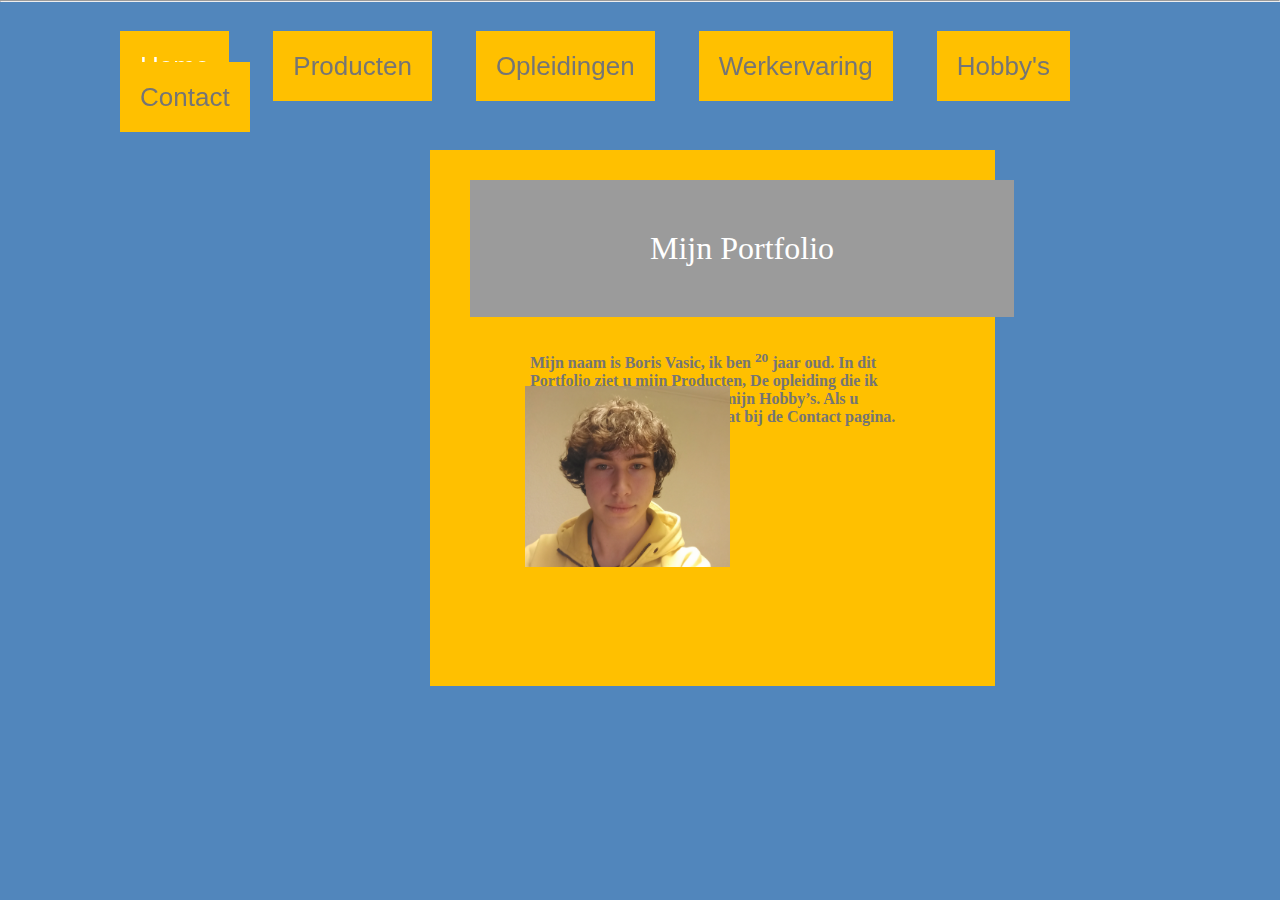
<file: index.html>
<!--
    Opdracht:       Mijn Portfolio Website maken (Taak 5 Realiseren)
    Auteur:         Boris Vasic
    Aanmaakdatum:   17-1-2020 10:55
    Bestandsnaam:   index.html
!-->
<!DOCTYPE html>
<html>
    <head>
        <!-- titel-->
        <title>
            Mijn Portfolio
        </title>
        <!--Zoekwoorden bij google om de website makkelijker te vinden -->
        <meta name="description" content="MijnPortfolio">
        <meta name="keywords" content="Boris Vasic, MijnPortfolio, PortfolioBorisVasic">
        <meta charset="UTF-8">
        <!-- Het voegen van stylesheets en javascript. Deze stylesheet is de hoofdstylesheet voor de belangerijkste
             opmaak, namelijk van de Home pagina en Producten zodat het bedrijf onder de indruk is.-->
            <link rel="stylesheet" href="./StyleSheets/Stylesheet.css">
    </head>

    <!--IndexBody geeft een achtergrond voor de Home pagina-->
    <body id="IndexBody">
        <!--Navigatie naar andere pagina's via een menu-->
        <ul class="MainMenu">
            <li>
                <!--Link naar Homepagina-->
                <a href="index.html"  class="MenuLink" id="Home">Home</a>
            </li>
            <li>  <!--Link naar Producten Pagina-->
                <a href="./Pagina's/Producten.html"  class="MenuLink" >Producten</a>
                <!--Een Submenu waaronder je naar gemaakte producten kunt gaan kijken op een pagina-->
                <ul class="SubMenu"> 
                    <li>
                        <!--Link naar CineCitta Product pagina-->
                        <a href="Pagina's/ProductPagina's/CineCitta.html"  class="SubMenuLink">CineCitta Website</a>
                    </li>
                    <li>
                        <!--Link naar UE4 Project Product pagina-->
                        <a href="Pagina's/ProductPagina's/UE4project.html" class="SubMenuLink">UE4 Project</a>
                    </li>
                    <li>
                        <!--Link naar Enquête Product pagina-->
                        <a href="Pagina's/ProductPagina's/Enqu%C3%AAte.html" class="SubMenuLink">Enquête</a> 
                    </li>
                     <li>
                         <!--Link naar Pixel hoofd Super Mario Product pagina-->
                        <a href="Pagina's/ProductPagina's/SuperMario.html" class="SubMenuLink">De Pixel Hoofd van Super  Mario</a>
                    </li>
                     <li>
                         <!--Link naar Lesrooster Product pagina-->
                        <a href="Pagina's/ProductPagina's/Lesrooster.html" class="SubMenuLink">Les rooster</a> 
                    </li>
                     <li>
                         <!--Link naar Schaakbord Product pagina-->
                        <a href="Pagina's/ProductPagina's/Schaakbord.html" class="SubMenuLink">Schaakbord</a> 
                    </li>
                     <li>
                         <!--Link naar Doolhof Product pagina-->
                        <a href="Pagina's/ProductPagina's/Doolhof.html" class="SubMenuLink">Doolhof</a> 
                    </li>
                     <li>
                         <!--Link naar Spooktocht uitnodiging Product pagina-->
                        <a href="Pagina's/ProductPagina's/Spooktocht.html" class="SubMenuLink">Spooktocht uitnodiging</a>
                    </li>
                </ul>
            </li>
            <li>
                <!--Link naar Opleidingen pagina-->
                <a href="./Pagina's/Opleidingen.html"  class="MenuLink">Opleidingen</a>
            </li>
            <li>
                <!--Link naar Werkervaring pagina-->
                <a href="./Pagina's/Werkervaring.html"  class="MenuLink">Werkervaring</a>
            </li>
            <li>
                <!--Link Hobby's pagina-->
                <a href="./Pagina's/Hobby's.html"  class="MenuLink">Hobby's</a>
            </li>
            <li>
                <!--Link naar Contact pagina-->
                <a href="./Pagina's/Contact.html"  class="MenuLink">Contact</a>
            </li>
        </ul>
        <!--creëert een lijn op de bovenste gedeelte van de webpagina-->
        <hr>
        <!--Beschrijving Home Pagina, wat het inhoudt, naam van ID is passend omdat het een oranje padding geeft in een extern CSS bestand (Stylesheet.css)
            <sup> laat de leeftijd uitstralen-->
        <p id="OranjeAchtergrond">
            Mijn naam is Boris Vasic, ik ben <sup>20</sup> jaar oud. In dit <br> Portfolio ziet u mijn Producten, De opleiding die ik <br> volg, mijn Werkervaring en mijn Hobby’s. Als u <br> Contact  op wilt nemen kan dat bij de Contact pagina.
        </p>
        <!--Titel van Home pagina, zo kunnen de mensen zien waar dit over gaat-->
        <h1 id="MijnPortfolio">
            Mijn Portfolio
        </h1>
        <!--Een foto van de eigenaar van het website gecentreerd via Stylesheet.css-->
        <img src="Foto's/FotoVanMezelfTwee.jpg" id="FotoVanMezelf">    
    </body>
</html>
</file>
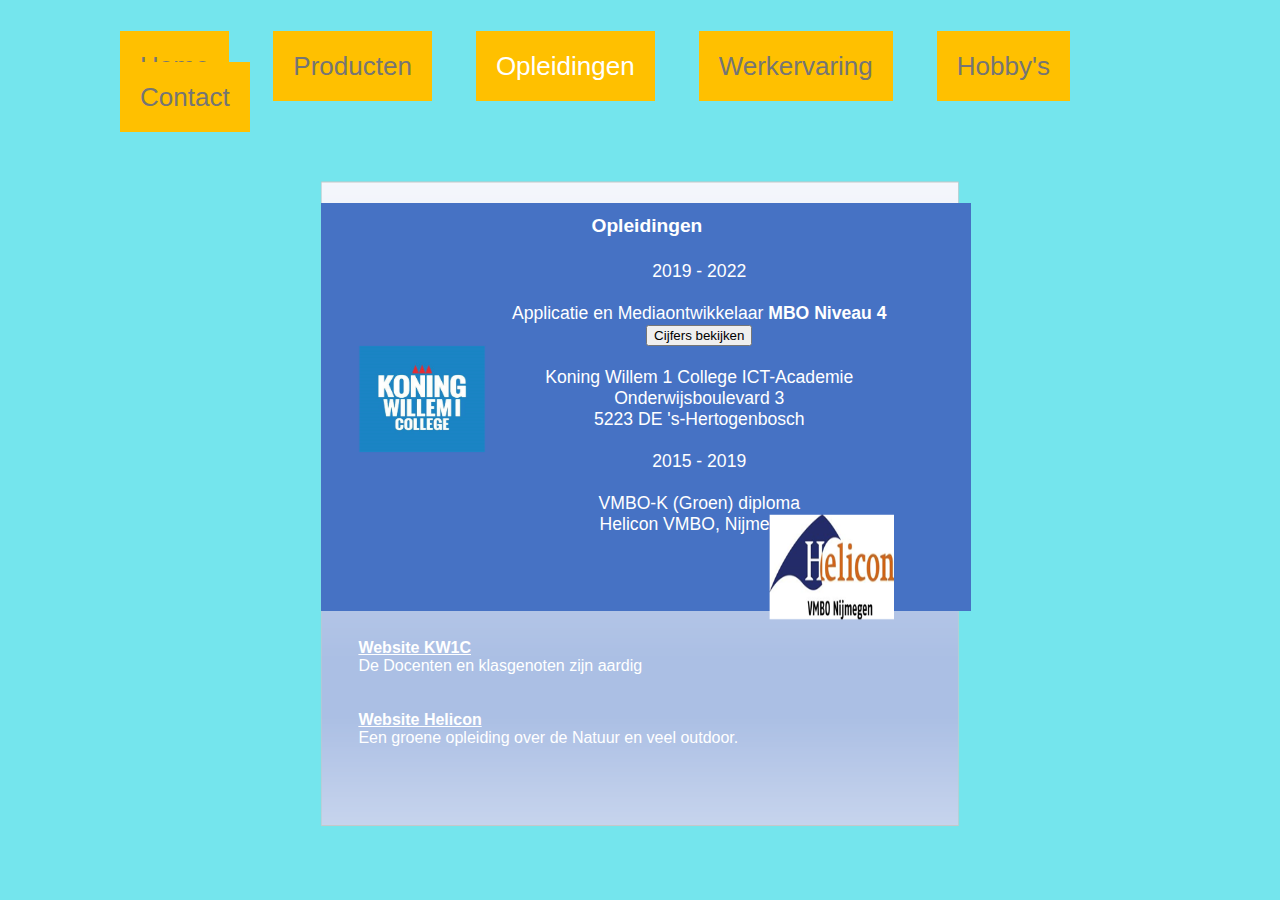
<file: Pagina's/Opleidingen.html>
<!--
    Opdracht:       Mijn Portfolio Website maken (Taak 5 Realiseren)
    Auteur:         Boris Vasic
    Aanmaakdatum:   17-1-2020 10:55
    Bestandsnaam:   index.html
!-->
<!DOCTYPE html>
<html>
    <head>
       <!--titel-->
        <title>
            Opleidingen
        </title>
        <!--Zoekwoorden bij google om de website makkelijker te vinden -->
        <meta name="description" content="MijnPortfolio">
        <meta name="keywords" content="Boris Vasic, MijnPortfolio, PortfolioBorisVasic">
        <meta charset="UTF-8">
        <!-- Het voegen van stylesheets en javascript. Deze stylesheet is de hoofdstylesheet voor de belangerijkste
             opmaak, namelijk van de Home pagina en Producten zodat het bedrijf onder de indruk is.-->
        <link rel="stylesheet" href="../StyleSheets/Stylesheet.css">
        <!--Secundaire Stylesheet dat de opmaak maakt voor de overige pagina's zoals Contact, Werkervaring, Hobby's en Opleidingen-->
        <link rel="stylesheet" href="../StyleSheets/SecundaireStyleSheet.css">
        <!--script toont de eigenaar van de website zijn cijfers van KW1C's vakken wanneer je klikt op de button-->
        <script src="../functions.js" defer></script>
    </head>
    <!--LichtKleurBody geeft een licht blauwe achtergrond kleur aan de pagina-->
    <body class="LichtKleurBody">
        <ul class="MainMenu">
            <li>
                <a href="../index.html"  class="MenuLink">Home</a>
            </li>
            <li>
                <a href="Producten.html"  class="MenuLink">Producten</a>
                <ul class="SubMenu"> 
                    <li> 
                        <a href="ProductPagina's/CineCitta.html"  class="SubMenuLink">CineCitta Website</a>
                    </li>
                    <li>
                        <a href="ProductPagina's/UE4project.html" class="SubMenuLink">UE4 Project</a>
                    </li>
                    <li>
                        <a href="ProductPagina's/Enqu%C3%AAte.html" class="SubMenuLink">Enquête</a> 
                    </li>
                     <li>
                        <a href="ProductPagina's/SuperMario.html" class="SubMenuLink">De Pixel Hoofd van Super  Mario</a>
                    </li>
                     <li>
                        <a href="ProductPagina's/Lesrooster.html" class="SubMenuLink">Les rooster</a> 
                    </li>
                     <li>
                        <a href="ProductPagina's/Schaakbord.html" class="SubMenuLink">Schaakbord</a> 
                    </li>
                     <li>
                        <a href="ProductPagina's/Doolhof.html" class="SubMenuLink">Doolhof</a> 
                    </li>
                     <li>
                        <a href="ProductPagina's/Spooktocht.html" class="SubMenuLink">Spooktocht uitnodiging</a>
                    </li>
                </ul>
            </li>
            <li>  
                <!--OpleidingenLink (en de rest die een id heeft in de submenu) die een witte kleur geeft aan de tekst van de menu-->
                <a href="Opleidingen.html"  class="MenuLink" id="OpleidingenLink">Opleidingen</a>
            </li>
            <li>
                <a href="Werkervaring.html"  class="MenuLink">Werkervaring</a>
            </li>
            <li>
                <a href="Hobby's.html"  class="MenuLink">Hobby's</a>
            </li>
            <li>
                <a href="Contact.html"  class="MenuLink">Contact</a>
            </li>
        </ul>
        <!--Een achtergrond foto die een schaduw heeft die de Cijfers en Vakken zal laten zien-->
        <img src="../Foto's/Achtergrond.png" class="AchtergrondFoto">
        <!--OpleidingTitel die met taktiek van padding de achtergrond blauw maakt-->
        <p id="OpleidingTitel">
            Opleidingen
        </p>
        <!--Foto van KW1C-->
        <img src="../Foto's/kw1c.png" id="KW1C">
        <!--Foto van Helicon-->
        <img src="../Foto's/helicon.png" id="Helicon">
        <!--OmschrijvingOpleidingen die met een button de functie  de onderstaande h1 elementen genereert met tekst van de vakken en cijfers-->
        <p id="OmschrijvingOpleidingen">
            2019 - 2022 <br> <br> Applicatie en Mediaontwikkelaar <strong>MBO Niveau 4</strong><br> <button onclick="mijnGemiddelde()">Cijfers bekijken</button>  <br> <br> Koning Willem 1 College ICT-Academie <br> Onderwijsboulevard 3 <br> 5223 DE 's-Hertogenbosch <br> <br> 2015 - 2019 <br> <br> VMBO-K (Groen) diploma <br> Helicon VMBO, Nijmegen
        </p>
        <!--ErvaringKW1C heeft een link die in een nieuw venster de pagina van KW1C opent-->
        <p id="ErvaringKW1C">
            <a href="https://www.kw1c.nl/" target="_blank" class="LinkWebsites">Website KW1C</a> <br>
            De Docenten en klasgenoten zijn aardig
            
        </p>
        <!--ErvaringHelicon heeft een link die in een nieuw venster de pagina van Helicon opent-->
        <p id="ErvaringHelicon">
            <a href="https://www.helicon.nl/vmbo/helicon-vmbo-nijmegen/" target="_blank" class="LinkWebsites">Website Helicon</a> <br>
            Een groene opleiding over de Natuur en veel outdoor. 
        </p>
        <!--Via javascript worden de Vakken en Cijfers gegenereert door op de button te klikken bij #OmschrijvingOpleidingen-->
        <h1 id="vak0"></h1>
        <h1 id="vak1"></h1>
        <h1 id="vak2"></h1>
        <h1 id="vak3"></h1>
        <h1 id="vak4"></h1>
        <h1 id="vak5"></h1>
        <h1 id="vak6"></h1>
        <h1 id="vak7"></h1>
        <h1 id="vak8"></h1>
        <h1 id="vak9"></h1>
        <h1 id="vak10"></h1>
        <h1 id="cijfer0"></h1>
        <h1 id="cijfer1"></h1>
        <h1 id="cijfer2"></h1>
        <h1 id="cijfer3"></h1>
        <h1 id="cijfer4"></h1>
        <h1 id="cijfer5"></h1>
        <h1 id="cijfer6"></h1>
        <h1 id="cijfer7"></h1>
        <h1 id="cijfer8"></h1>
        <h1 id="cijfer9"></h1>
        <h1 id="cijfer10"></h1>
        <!--Link die je weer terugstuurt naar de informatie Opleidingen en dat de cijfer en vakken gezien kan worden ongedaan maakt.-->
        <a href="Opleidingen.html" id="TerugNaarOpleidingInformatieLink">Terug naar Opleidingen Informatie</a>
    </body>
</html>
</file>
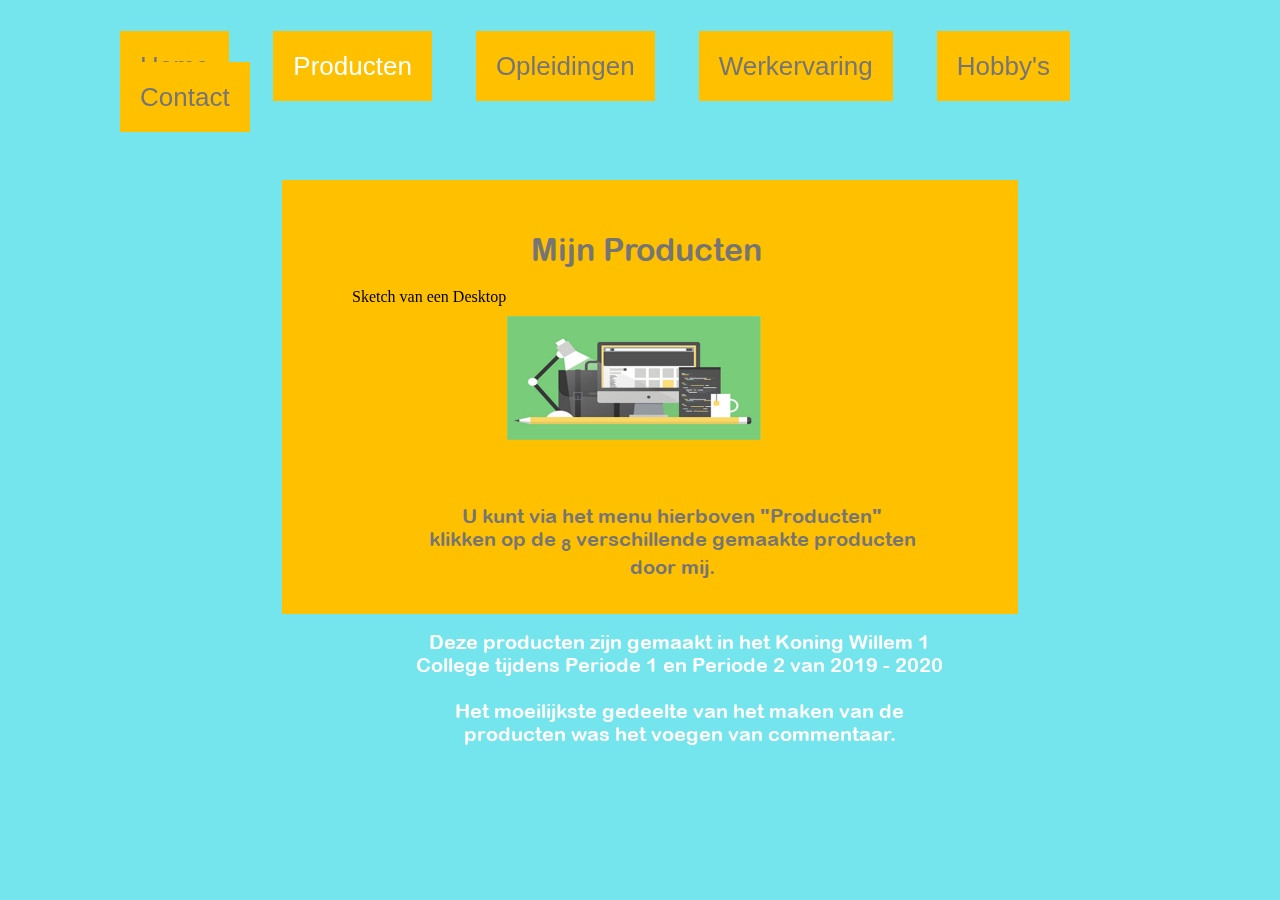
<file: Pagina's/Producten.html>
<!--
    Opdracht:       Mijn Portfolio Website maken (Taak 5 Realiseren)
    Auteur:         Boris Vasic
    Aanmaakdatum:   17-1-2020 10:55
    Bestandsnaam:   index.html
!-->
<!DOCTYPE html>
<html>
    <head>
        <!--Titel-->
        <title>
            Producten
        </title>
        <!--Zoekwoorden bij google om de website makkelijker te vinden -->
        <meta name="description" content="MijnPortfolio">
        <meta name="keywords" content="Boris Vasic, MijnPortfolio, PortfolioBorisVasic">
        <meta charset="UTF-8">
        <!-- Het voegen van stylesheets en javascript. Deze stylesheet is de hoofdstylesheet voor de belangerijkste
             opmaak, namelijk van de Home pagina en Producten zodat het bedrijf onder de indruk is.-->
        <link rel="stylesheet" href="../StyleSheets/Stylesheet.css">
    </head>
    <!--LichtKleurBody geeft een licht blauwe achtergrond kleur aan de pagina-->
    <body class="LichtKleurBody">
        <ul class="MainMenu">
            <li>
                <a href="../index.html"  class="MenuLink">Home</a>
            </li>
            <li>
                <a href="Producten.html"  class="MenuLink" id="ProductLink">Producten</a>
                <ul class="SubMenu"> 
                    <li> 
                        <a href="ProductPagina's/CineCitta.html"  class="SubMenuLink">CineCitta Website</a>
                    </li>
                    <li>
                        <a href="ProductPagina's/UE4project.html" class="SubMenuLink">UE4 Project</a>
                    </li>
                    <li>
                        <a href="ProductPagina's/Enqu%C3%AAte.html" class="SubMenuLink">Enquête</a> 
                    </li>
                     <li>
                        <a href="ProductPagina's/SuperMario.html" class="SubMenuLink">De Pixel Hoofd van Super  Mario</a>
                    </li>
                     <li>
                        <a href="ProductPagina's/Lesrooster.html" class="SubMenuLink">Les rooster</a> 
                    </li>
                     <li>
                        <a href="ProductPagina's/Schaakbord.html" class="SubMenuLink">Schaakbord</a> 
                    </li>
                     <li>
                        <a href="ProductPagina's/Doolhof.html" class="SubMenuLink">Doolhof</a> 
                    </li>
                     <li>
                        <a href="ProductPagina's/Spooktocht.html" class="SubMenuLink">Spooktocht uitnodiging</a>
                    </li>
                </ul>
            </li>
            <li>
                <a href="Opleidingen.html"  class="MenuLink">Opleidingen</a>
            </li>
            <li>
                <a href="Werkervaring.html"  class="MenuLink">Werkervaring</a>
            </li>
            <li>
                <a href="Hobby's.html"  class="MenuLink">Hobby's</a>
            </li>
            <li>
                <a href="Contact.html"  class="MenuLink">Contact</a>
            </li>
        </ul>
        <!--MijnProducten heeft een techniek om de achtergrond oranje te maken met padding-->
        <h1 id="MijnProducten">
            Mijn Producten
        </h1>
        <figure>
            <img src="../Foto's/FotoProductenVoorbeeld.png" id="FotoProductenVoorbeeld">
            <!--Geeft een beschrijving over de image, de @nbsp; en de <br> heb ik zo ingevoegd omdat ik via de stylesheet niks kon doen om de figcaption een andere positie te geven, dit is mijn alternatief-->
            <figcaption> <br> <br> <br> <br> <br> <br> <br> <br> <br> <br> <br> <br> <br> <br> <br> <br> &nbsp; &nbsp; &nbsp; &nbsp; &nbsp; &nbsp; &nbsp; &nbsp; &nbsp; &nbsp; &nbsp; &nbsp; &nbsp; &nbsp; &nbsp; &nbsp; &nbsp; &nbsp; &nbsp; &nbsp; &nbsp; &nbsp; &nbsp; &nbsp; &nbsp; &nbsp; &nbsp; &nbsp; &nbsp; &nbsp; &nbsp; &nbsp; &nbsp; &nbsp; &nbsp; &nbsp; &nbsp; &nbsp; &nbsp; &nbsp; &nbsp; &nbsp; &nbsp; &nbsp; Sketch van een Desktop</figcaption>
        </figure>
        <!--<sub> laat de text een beetje naar onder zetten als speciale opmaak.--> 
        <p id="uKuntViaHetMenu">
            U kunt via het menu hierboven "Producten" <br> klikken op de <sub>8</sub> verschillende gemaakte producten <br> door mij.
        </p>
        <p id="ProductGemaaktInJaartal">
            Deze producten zijn gemaakt in het Koning Willem 1 <br> College tijdens Periode 1 en Periode 2 van 2019 - 2020 <br> <br> Het moeilijkste gedeelte van het maken van de <br> producten was het voegen van commentaar.
        </p>
    </body>
</html>
</file>
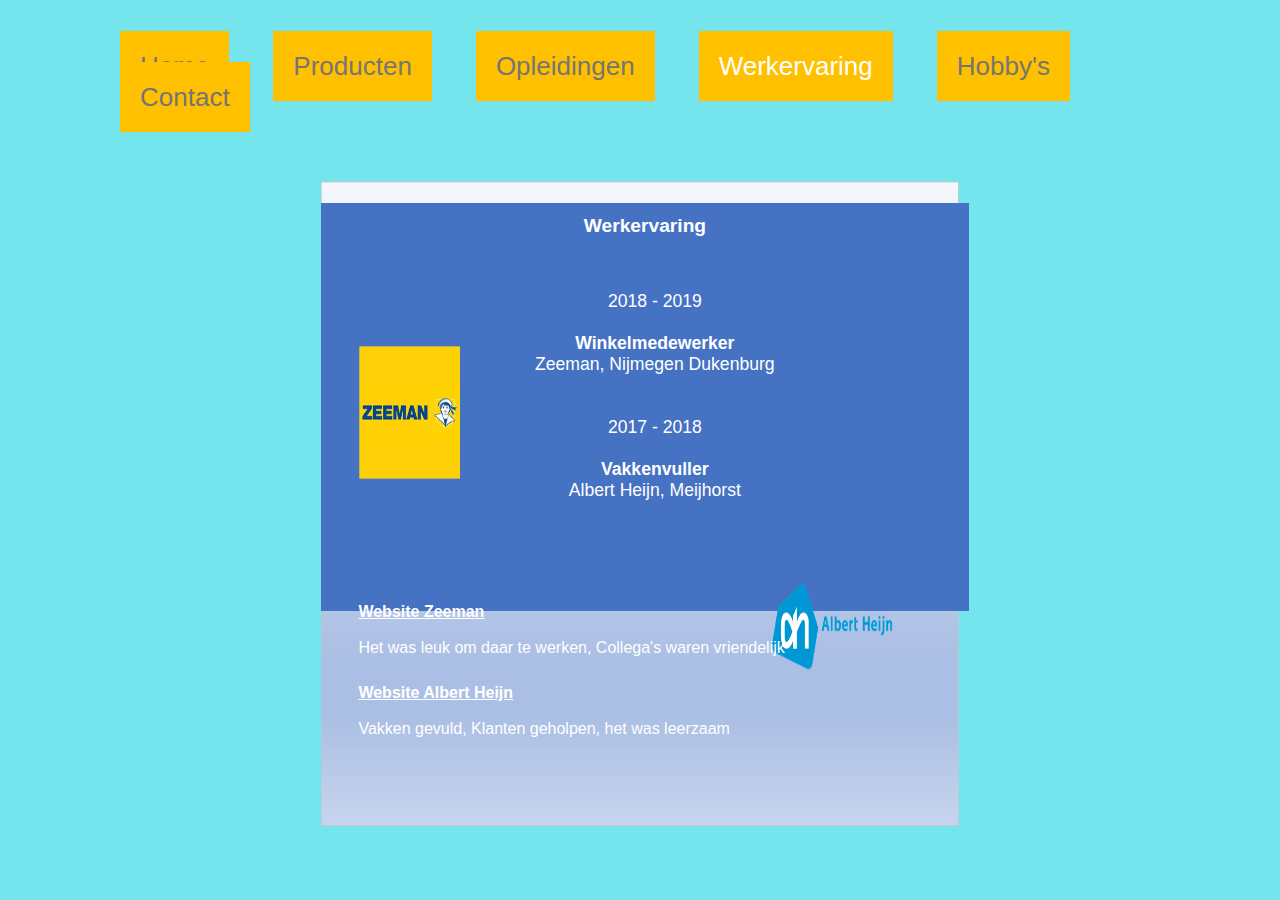
<file: Pagina's/Werkervaring.html>
<!--
    Opdracht:       Mijn Portfolio Website maken (Taak 5 Realiseren)
    Auteur:         Boris Vasic
    Aanmaakdatum:   17-1-2020 10:55
    Bestandsnaam:   index.html
!-->
<!DOCTYPE html>
<html>
    <head>
        <!--Titel-->
        <title>
            Werkervaring
        </title>
        <!--Zoekwoorden bij google om de website makkelijker te vinden -->
        <meta name="description" content="MijnPortfolio">
        <meta name="keywords" content="Boris Vasic, MijnPortfolio, PortfolioBorisVasic">
        <meta charset="UTF-8">
        <!-- Het voegen van stylesheets en javascript. Deze stylesheet is de hoofdstylesheet voor de belangerijkste
             opmaak, namelijk van de Home pagina en Producten zodat het bedrijf onder de indruk is.-->
        <link rel="stylesheet" href="../StyleSheets/Stylesheet.css">
        <!--Secundaire Stylesheet dat de opmaak maakt voor de overige pagina's zoals Contact, Werkervaring, Hobby's en Opleidingen-->
        <link rel="stylesheet" href="../StyleSheets/SecundaireStyleSheet.css">
    </head>
    <!--LichtKleurBody geeft een licht blauwe achtergrond kleur aan de pagina-->
    <body class="LichtKleurBody">
        <ul class="MainMenu">
            <li>
                <a href="../index.html"  class="MenuLink">Home</a>
            </li>
            <li>
                <a href="Producten.html"  class="MenuLink">Producten</a>
                <ul class="SubMenu"> 
                    <li> 
                        <a href="ProductPagina's/CineCitta.html"  class="SubMenuLink">CineCitta Website</a>
                    </li>
                    <li>
                        <a href="ProductPagina's/UE4project.html" class="SubMenuLink">UE4 Project</a>
                    </li>
                    <li>
                        <a href="ProductPagina's/Enqu%C3%AAte.html" class="SubMenuLink">Enquête</a> 
                    </li>
                     <li>
                        <a href="ProductPagina's/SuperMario.html" class="SubMenuLink">De Pixel Hoofd van Super  Mario</a>
                    </li>
                     <li>
                        <a href="ProductPagina's/Lesrooster.html" class="SubMenuLink">Les rooster</a> 
                    </li>
                     <li>
                        <a href="ProductPagina's/Schaakbord.html" class="SubMenuLink">Schaakbord</a> 
                    </li>
                     <li>
                        <a href="ProductPagina's/Doolhof.html" class="SubMenuLink">Doolhof</a> 
                    </li>
                     <li>
                        <a href="ProductPagina's/Spooktocht.html" class="SubMenuLink">Spooktocht uitnodiging</a>
                    </li>
                </ul>
            </li>
            <li>
                <a href="Opleidingen.html"  class="MenuLink">Opleidingen</a>
            </li>
            <li>
                <a href="Werkervaring.html"  class="MenuLink" id="WerkervaringLink">Werkervaring</a>
            </li>
            <li>
                <a href="Hobby's.html"  class="MenuLink">Hobby's</a>
            </li>
            <li>
                <a href="Contact.html"  class="MenuLink">Contact</a>
            </li>
        </ul>
        <!--Een achtergrond foto die een schaduw heeft die de Cijfers en Vakken zal laten zien-->
        <img src="../Foto's/Achtergrond.png" class="AchtergrondFoto">
        <p id="WerkervaringTitel">
            Werkervaring
        </p>
        <!--Foto van Zeeman-->
        <img src="../Foto's/Zeeman.png" id="ZeemanFoto">
        <!--Foto van Albert Heijn-->
        <img src="../Foto's/AlbertHeijn.png" id="AHfoto">
        <!--OmschrijvingOpleidingen die met een span via css de tekst dikgedrukt maakt-->
        <p id="OmschrijvingWerkervaring">
            <br> 2018 - 2019 <br> <br> <span>Winkelmedewerker</span> <br> Zeeman, Nijmegen Dukenburg <br> <br> <br> 2017 - 2018 <br> <br> <span>Vakkenvuller</span> <br> Albert Heijn, Meijhorst
        </p>
        <p id="ErvaringZeeman">
            <!--ErvaringZeeman heeft een link die in een nieuw venster de pagina van Zeeman opent-->
            <a href="https://www.zeeman.com/nl/store/nijmegen-dukenb--zwanenveld/" target="_blank" class="LinkWebsites">Website Zeeman</a> <br> <br>
            Het was leuk om daar te werken, Collega's waren vriendelijk
            
        </p>
        <p id="ErvaringAlbertHeijn">
           <!--ErvaringAlbertHeijn heeft een link die in een nieuw venster de pagina van Albert Hijn opent-->
            <a href="https://www.ah.nl/winkel/albert-heijn/nijmegen/meijhorst/1849" target="_blank" class="LinkWebsites">Website Albert Heijn</a> <br> <br>
            Vakken gevuld, Klanten geholpen, het was leerzaam 
        </p>
    </body>
</html>
</file>
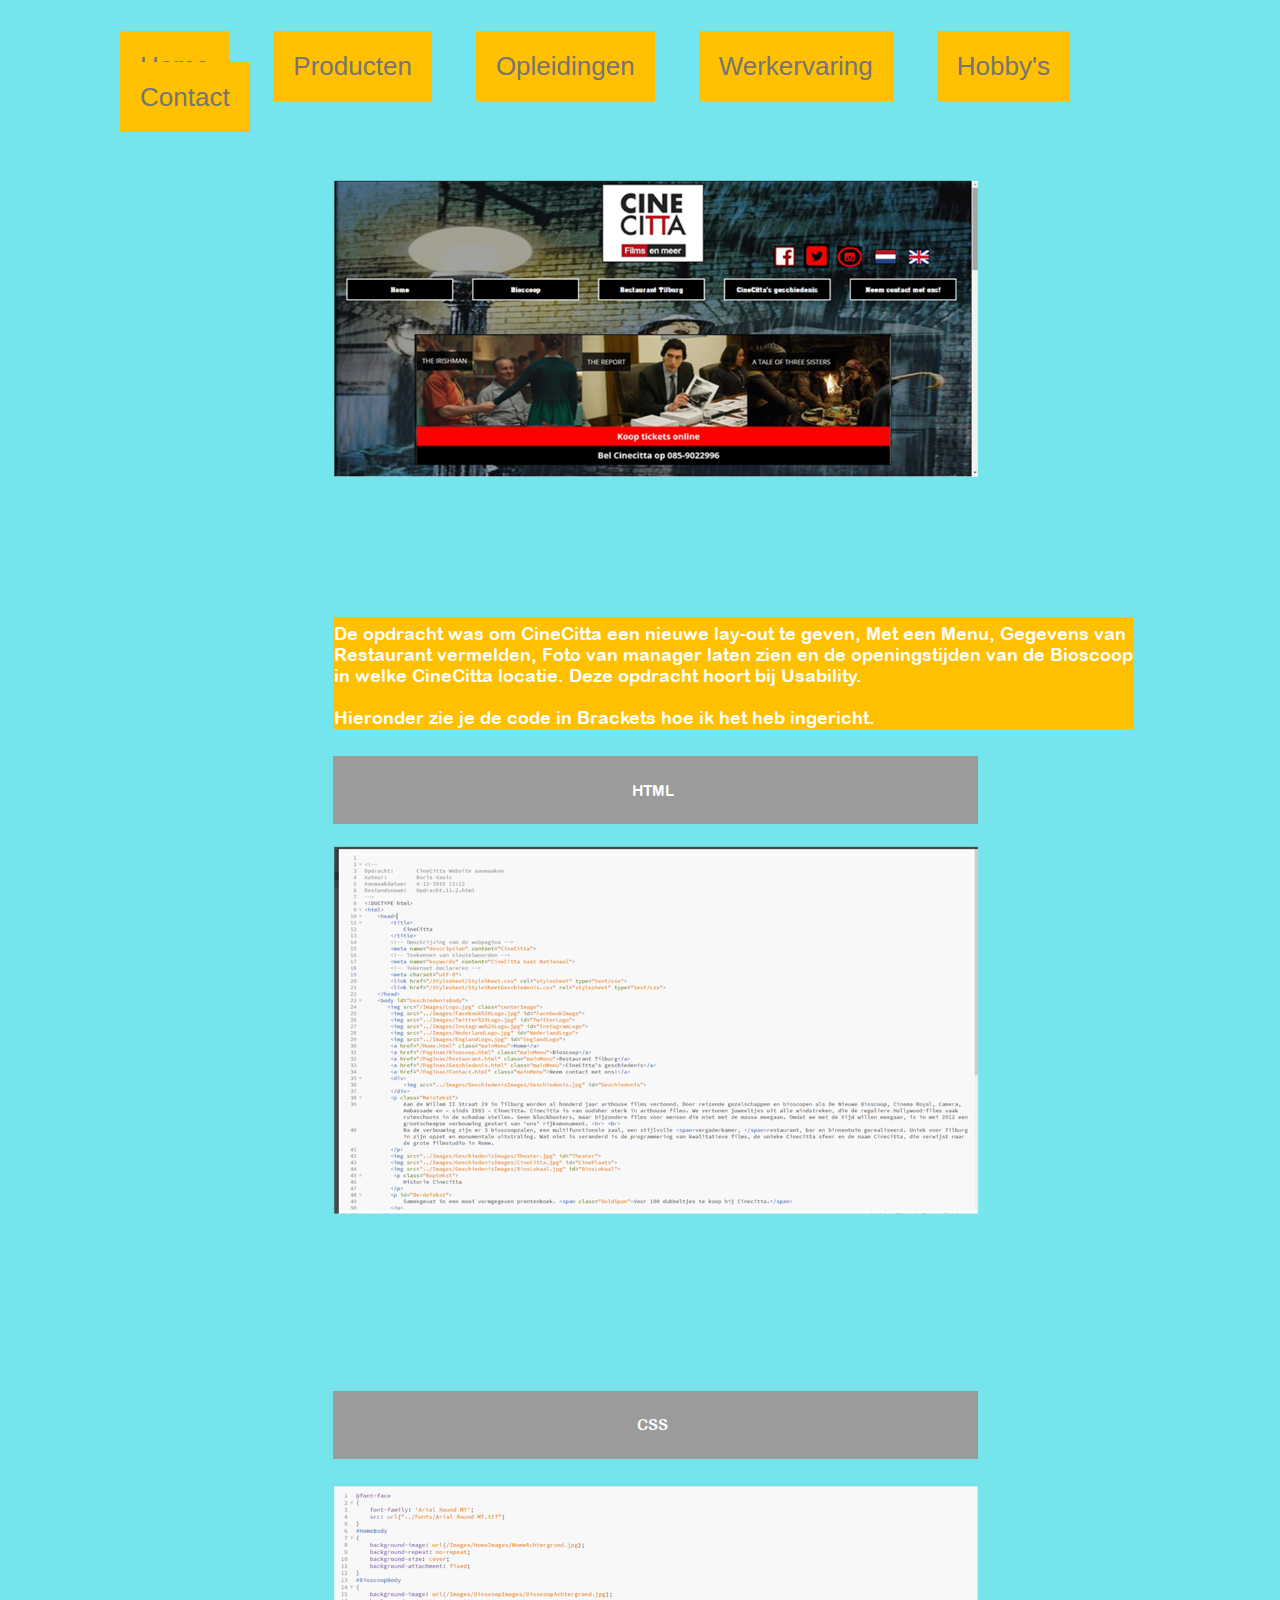
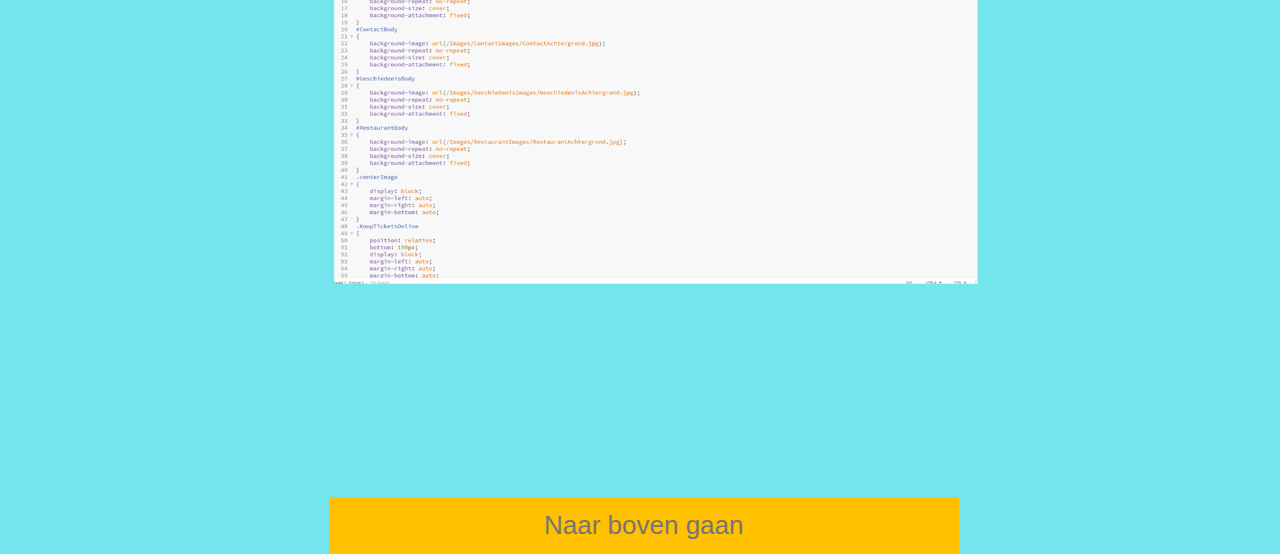
<file: Pagina's/ProductPagina's/CineCitta.html>
<!--
    Opdracht:       Mijn Portfolio Website maken (Taak 5 Realiseren)
    Auteur:         Boris Vasic
    Aanmaakdatum:   17-1-2020 10:55
    Bestandsnaam:   index.html
!-->
<!DOCTYPE html>
<html>
    <head>
        <!--Titel-->
        <title>
            CineCitta Website
        </title>
        <!--Zoekwoorden bij google om de website makkelijker te vinden -->
        <meta name="description" content="MijnPortfolio">
        <meta name="keywords" content="Boris Vasic, MijnPortfolio, PortfolioBorisVasic">
        <meta charset="UTF-8">
         <!-- Het voegen van stylesheets en javascript. Deze stylesheet is de hoofdstylesheet voor de belangerijkste
             opmaak, namelijk van de Home pagina en Producten zodat het bedrijf onder de indruk is.-->
        <link rel="stylesheet" href="../../StyleSheets/Stylesheet.css">
    </head>
    <!--CineCittaKop id is voor de #NaarBovenLink (die hier onderin staat) zodat de bezoeker niet weer hoeft te scrollen naar boven-->
    <body class="LichtKleurBody" id="CineCittaKop">
        <ul class="MainMenu">
            <li>
                <a href="../../index.html"  class="MenuLink">Home</a>
            </li>
            <li>
                <a href="../Producten.html"  class="MenuLink">Producten</a>
                <ul class="SubMenu"> 
                    <li> 
                        <a href="CineCitta.html"  class="SubMenuLink" id="CineCittaLink">CineCitta Website</a>
                    </li>
                    <li>
                        <a href="UE4project.html" class="SubMenuLink">UE4 Project</a>
                    </li>
                    <li>
                        <a href="Enqu%C3%AAte.html" class="SubMenuLink">Enquête</a> 
                    </li>
                     <li>
                        <a href="SuperMario.html" class="SubMenuLink">De Pixel Hoofd van Super  Mario</a>
                    </li>
                     <li>
                        <a href="Lesrooster.html" class="SubMenuLink">Les rooster</a> 
                    </li>
                     <li>
                        <a href="Schaakbord.html" class="SubMenuLink">Schaakbord</a> 
                    </li>
                     <li>
                        <a href="Doolhof.html" class="SubMenuLink">Doolhof</a> 
                    </li>
                     <li>
                        <a href="Spooktocht.html" class="SubMenuLink">Spooktocht uitnodiging</a>
                    </li>
                </ul>
            </li>
            <li>
                <a href="../Opleidingen.html"  class="MenuLink">Opleidingen</a>
            </li>
            <li>
                <a href="../Werkervaring.html"  class="MenuLink">Werkervaring</a>
            </li>
            <li>
                <a href="../Hobby's.html"  class="MenuLink">Hobby's</a>
            </li>
            <li>
                <a href="../Contact.html"  class="MenuLink">Contact</a>
            </li>
        </ul>
        <!--Foto van CineCitta Product-->
        <img src="../../Foto's/CineCittaHome.png" id="CineCittaHome">
        <!--CineCittaOpdrachtOmschrijving heeft een techniek om de achtergrond oranje te maken met padding zoals de rest van de Opdracht Omschrijvingen-->
        <p id="CineCittaOpdrachtOmschrijving">
            De opdracht was om CineCitta een nieuwe lay-out te geven, Met een Menu, Gegevens van <br> Restaurant vermelden, Foto van manager laten zien en de openingstijden van de Bioscoop <br> in welke CineCitta locatie. Deze opdracht hoort bij Usability. <br> <br> Hieronder zie je de code in Brackets hoe ik het heb ingericht.
        </p>
        <!--Tekst dat laat zien welk stuk code het is bij de foto's-->
        <h1 id="html">
            HTML
        </h1>
        <!--Foto van de HTML Code-->
        <img src="../../Foto's/htmlCode.png" id="htmlFoto">
        <!--Tekst dat laat zien welk stuk code het is bij de foto's-->
        <h1 id="css">
            CSS
        </h1>
        <!--Foto van de CSS Code-->
        <img src="../../Foto's/cssCode.png" id="cssFoto">
        <!--Link die je weer naar boven brengt als je erop klikt-->
        <a href="#CineCittaKop" id="NaarBovenLink">Naar boven gaan</a>
    </body>
</html>
</file>
<file: StyleSheets/Stylesheet.css>
*
{
    margin: 0px;
}
#IndexBody
{
    background-color: rgb(81,134,188);
}
@font-face
{
    font-family: ArialRoundedMTBold;
    src: url(/Fonts/ArialRoundedMTBold.ttf);
}
.MainMenu,.SubMenu
{
    margin: 0px;
    padding: 0px;
    position: absolute;
    list-style: none;
}
.MainMenu>li
{
    display: inline;
}
.MainMenu
{
    top: 4vw;
    left: 120px;
}
.SubMenu
{
    left: 12.75%;
    top: 170%;
    width: 189px;
}
.MenuLink
{
    font-family: "Splash", "Arial";
    text-decoration: none;
    color: rgb(117,117,117);
    background-color: rgb(255,192,0);
    padding: 20px;
    margin-right: 40px;
    font-size: 26px;
}
.SubMenuLink
{
    display: block;
    font-family: "Splash", "Arial";
    text-decoration: none;
    color: rgb(117,117,117);
    background-color: rgb(255,192,0);
    padding: 10;
    font-size: 26px;
    opacity: 85%;
    text-align: center;
}
.SubMenuLink:hover
{
    background-color: rgb(255,192,0);
    opacity: 1;
}
.SubMenu
{
    display: none;
}
li:hover .SubMenu
{
    display: block;
    z-index: 1;
}
#MijnPortfolio
{
    font-family: "Tahoma";
    color: rgb(255,255,255);
    position: fixed;
    font-size: 32px;
    font-weight: 100;
    top: 180px;
    left: 470px;
    text-align: center;
    padding-left: 180px;
    padding-top: 50px;
    padding-right: 180px;
    padding-bottom: 50px;
    background-color: rgb(155,155,155);
}
#OranjeAchtergrond
{
    font-family: "Tahoma";
    position: fixed;
    z-index: -1;
    top: 150px;
    left: 430px;
    font-weight: bold;
    padding-top: 200px;
    padding-left: 100px;
    padding-right: 100px;
    padding-bottom: 260px;
    background-color: rgb(255,192,0);
    color: rgb(117,117,117);
}
#FotoVanMezelf
{
    position: relative;
    width: 16%;
    margin-top: 30%;
    margin-left: 41%;
}
#Home
{
    color: rgb(255,255,255);
}
#CVlink
{
    text-decoration: none;
    font-family: "Tahoma";
    color: rgb(255,255,255);
}
#ProductLink
{
    color: rgb(255,255,255);
}
.LichtKleurBody
{
    background-color: rgb(116,229,237);
}
#MijnProducten
{
    font-family: "ArialRoundedMTBold";
    margin: 0px;
    padding-left: 19.5%;
    padding-right: 20%;
    padding-top: 4%;
    padding-bottom: 27%;
    position: fixed;
    left: 22%;
    top: 20%;
    background-color: rgb(255,192,0);
    color: rgb(117,117,117);
    z-index: -1;
    font-weight: bold;
}
#FotoProductenVoorbeeld
{
    position: absolute;
    top: 35%;
    left: 39.5%;
    width: 20%;
}
#uKuntViaHetMenu
{
    font-family: "ArialRoundedMTBold", "Arial";
    color: rgb(117,117,117); 
    top: 56%;
    left: 33.5%;
    position: fixed;
    text-align: center;
    font-weight: bold;
    font-size: 20px;
}
#ProductGemaaktInJaartal
{
    font-family: "ArialRoundedMTBold", "Arial";
    color: rgb(255,255,255); 
    top: 70%;
    left: 32.5%;
    position: fixed;
    text-align: center;
    font-weight: bold;
    font-size: 20px;
}
#CineCittaOpdrachtOmschrijving
{
    font-family: "ArialRoundedMTBold", "Arial";
    color: rgb(255,255,255);
    top: 68.5%;
    left: 26%;
    position: absolute;
    padding-left: 0.1%;
    padding-top: 0.5%;
    padding-bottom: 0.1%;
    font-weight: bold;
    font-size: 110%;
    background-color: rgb(255,192,0);
}
#CineCittaHome
{
    margin: 0px;
    width: 50.5%;
    position: absolute;
    left: 26%;
    top: 20%;
    z-index: -1;
}
#CineCittaLink
{
    color: rgb(255,255,255);
    opacity: 100%;
}
#html
{
    font-family: "ArialRoundedMTBold", "Arial";
    color: rgb(255,255,255);
    font-size: 15px;
    margin: 0px;
    width: 50%;
    position: absolute;
    left: 26%;
    top: 84%;
    text-align-last: center;
    background-color: rgb(155,155,155);
    padding-top: 2%;
    padding-right: 0.4%;
    padding-bottom: 2%;
}
#htmlFoto
{
    margin: 0px;
    width: 50.5%;
    position: absolute;
    left: 26%;
    top: 94%;
}
#css
{
    font-family: "ArialRoundedMTBold", "Arial";
    color: rgb(255,255,255);
    font-size: 15px;
    margin: 0px;
    width: 50%;
    position: absolute;
    left: 26%;
    top: 154.5%;
    text-align-last: center;
    background-color: rgb(155,155,155);
    padding-top: 2%;
    padding-right: 0.4%;
    padding-bottom: 2%;
}
#cssFoto
{
    margin: 0px;
    width: 50.5%;
    position: absolute;
    left: 26%;
    top: 165%;
}
#NaarBovenLink
{
    position: absolute;
    font-family: "Splash", "Arial";
    text-decoration: none;
    color: rgb(117,117,117);
    background-color: rgb(255,192,0);
    padding-top: 1%;
    padding-bottom: 1%;
    padding-left: 16.8%;
    padding-right: 16.8%;
    margin-bottom: 5%;
    font-size: 26px;
    left: 25.7%;
    top: 233%;
}
#NaarBovenLink:hover
{
    color: rgb(255,255,255);
}
#UE4projectLink,#EnqueteLink, #SuperMarioLink, #LesroosterLink, #SchaakbordLink, #DoolhofLink, #SpooktochtLink
{
    color: rgb(255,255,255); 
    opacity: 100%;
}
#UE4projectFoto, #EnqueteFoto
{
    margin: 0px;
    width: 60%;
    position: absolute;
    left: 20%;
    top: 20%;
    z-index: -1;
}
#ue4OpdrachtOmschrijving
{
    font-family: "ArialRoundedMTBold", "Arial";
    color: rgb(255,255,255); 
    top: 80.55%;
    left: 20%;
    position: absolute;
    padding: 4px;
    padding-right: 3.8%;
    font-weight: bold;
    font-size: 120%;
    background-color: rgb(255,192,0);
}
#EnqueteOpdrachtOmschrijving
{
    font-family: "ArialRoundedMTBold", "Arial";
    color: rgb(255,255,255); 
    top: 64.8%;
    left: 20%;
    position: absolute;
    padding: 4px;
    padding-right: 5%;
    font-weight: bold;
    font-size: 120%;
    background-color: rgb(255,192,0);
}
#SuperMario
{
    margin: 0px;
    width: 30%;
    position: absolute;
    left: 34%;
    top: 20%;
    z-index: -1;
}
#SuperMarioOpdrachtOmschrijving
{
    font-family: "ArialRoundedMTBold", "Arial";
    color: rgb(255,255,255); 
    top: 71%;
    left: 34.06%;
    position: absolute;
    padding: 4px;
    padding-right: 3.11%;
    font-weight: bold;
    font-size: 120%;
    background-color: rgb(255,192,0);
}
#LesroosterFoto
{
    margin: 0px;
    width: 50%;
    height: 50%;
    position: absolute;
    left: 25%;
    top: 20%;
    z-index: -1;
}
#LesroosterOpdrachtOmschrijving
{
    font-family: "ArialRoundedMTBold", "Arial";
    color: rgb(255,255,255); 
    top: 69.7%;
    left: 25%;
    position: absolute;
    padding: 4px;
    padding-top: 2%;
    padding-bottom: 1%;
    padding-left: 6.2%;
    padding-right: 5.7%;
    font-weight: bold;
    font-size: 120%;
    background-color: rgb(255,192,0);
}
#SchaakbordFoto
{
    margin: 0px;
    width: 50%;
    height: 50%;
    position: absolute;
    left: 25%;
    top: 20%;
    z-index: -1;
}
#SchaakbordOpdrachtOmschrijving
{
    font-family: "ArialRoundedMTBold", "Arial";
    color: rgb(255,255,255); 
    top: 95%;
    left: 25%;
    position: absolute;
    padding: 4px;
    padding-top: 2%;
    padding-right: 4%;
    padding-bottom: 1%;
    margin-bottom: 10%;
    font-weight: bold;
    font-size: 120%;
    background-color: rgb(255,192,0);
}
#DoolhofOpdrachtOmschrijving
{
    font-family: "ArialRoundedMTBold", "Arial";
    color: rgb(255,255,255); 
    top: 69.8%;
    left: 22.05%;
    position: absolute;
    padding: 4px;
    padding-right: 4.6%;
    padding-left: 4.5%;
    padding-bottom: 1%;
    font-weight: bold;
    font-size: 120%;
    background-color: rgb(255,192,0);
     text-align: center;
}
#DoolhofFoto
{
    margin: 0px;
    width: 53%;
    height: 50%;
    position: absolute;
    left: 22%;
    top: 20%;
    z-index: -1;
}
#SpooktochtFoto
{
    margin: 0px;
    width: 72%;
    height: 69%;
    position: absolute;
    left: 13%;
    top: 20%;
    z-index: -1;
}
#SpooktochtOpdrachtOmschrijving
{
    font-family: "ArialRoundedMTBold", "Arial";
    text-align: right;
    color: rgb(255,255,255); 
    top: 86.1%;
    left: 13.05%;
    margin-bottom: 10%;
    position: absolute;
    padding: 1%;
    padding-right: 1.5%;
    font-weight: bold;
    font-size: 120%;
    background-color: rgb(255,192,0);
}
</file>
<file: StyleSheets/SecundaireStyleSheet.css>
@font-face
{
    font-family: ArialRoundedMTBold;
    src: url(/Fonts/ArialRoundedMTBold.ttf);
}
#OpleidingenLink, #WerkervaringLink, #HobbyHTMLlink, #ContactLink
{
    color: rgb(255,255,255); 
    opacity: 100%;
}
.AchtergrondFoto
{
    position: absolute;
    width: 50%;
    height: 72%;
    left: 25%;
    top: 20%;
    z-index: -1;
}
#OpleidingTitel
{
    font-family: "Tahoma", "Arial";
    color: rgb(255,255,255); 
    top: 22.5%;
    left: 25.1%;
    margin-bottom: 10%;
    position: absolute;
    padding: 1%;
    padding-right: 21%;
    padding-left: 21.11%;
    padding-bottom: 29.2%;
    font-weight: bold;
    font-size: 120%;
    background-color: rgb(70,114,196);
}
#OpleidingTitel ~ #OmschrijvingOpleidingen
{
    position: absolute;
    font-family: "Tahoma", "Arial";
    color: rgb(255,255,255); 
    text-align: center;
    font-size: 110%;
    top: 29%;
    left: 40%;
}
#KW1C
{
    position: absolute;
    width: 10%;
    height: 12%;
    top: 38.3%;
    left: 28%;
}
#KW1C + img
{
    position: absolute;
    width: 10%;
    height: 12%;
    top: 57%;
    left: 60%;
}
#ZeemanFoto
{
    position: absolute;
    width: 8%;
    height: 15%;
    top: 38.3%;
    left: 28%;
}
#AHfoto
{
    position: absolute;
    width: 10%;
    height: 25%;
    top: 57%;
    left: 60%;
}
#OmschrijvingWerkervaring
{
    position: absolute;
    font-family: "Tahoma", "Arial";
    color: rgb(255,255,255); 
    text-align: center;
    font-size: 110%;
    top: 30%;
    left: 41.8%;
}
#WerkervaringTitel
{
    font-family: "Tahoma", "Arial";
    color: rgb(255,255,255); 
    top: 22.5%;
    left: 25.1%;
    margin-bottom: 10%;
    position: absolute;
    padding: 1%;
    padding-right: 20.55%;
    padding-left: 20.51%;
    padding-bottom: 29.2%;
    font-weight: bold;
    font-size: 120%;
    background-color: rgb(70,114,196);
}
.LinkWebsites
{
    font-weight: bold;
    color: rgb(255,255,255);
}
#ErvaringZeeman, #ErvaringAlbertHeijn
{
    font-family: "Tahoma", "Arial";
    color: rgb(255,255,255);
    text-align: left;
}
#ErvaringZeeman
{
    position: absolute;
    left: 28%;
    top: 67%;
}
#ErvaringAlbertHeijn
{
    position: absolute;
    left: 28%;
    top: 76%;
}
#ErvaringKW1C, #ErvaringHelicon
{
    font-family: "Tahoma", "Arial";
    color: rgb(255,255,255);
    text-align: left;
}
#ErvaringKW1C
{
    position: absolute;
    left: 28%;
    top: 71%;
}
#ErvaringHelicon
{
    position: absolute;
    left: 28%;
    top: 79%;
}
span
{
    font-weight: bold;
}
#HobbyTitel
{
    font-family: "ArialRoundedMTBold", "Arial";
    margin: 0px;
    padding-left: 18%;
    padding-right: 18%;
    padding-top: 4%;
    padding-bottom: 31.4%;
    position: fixed;
    left: 24%;
    top: 17%;
    background-color: rgb(254,192,0);
    color: rgb(155,155,155);
    z-index: -1;
    font-weight: bold;
}
#CameraFoto
{
    position: absolute;
    left: 41.1%;
    top: 35%;
    width: 15%;
}
#HobbyOmschrijving
{
    position: absolute;
    text-align: center;
    left: 30%;
    top: 54%;
    font-family: "Calibri", "Arial";
    color: rgb(255,255,255);
}
.HobbySpan
{
    font-weight: bold;
    color: rgb(155,155,155);
}
#ContactBody
{
    background-color: rgb(62,113,132);
}
#ContactLaag
{
    position: absolute;
    background-color: rgb(255,192,0);
    border-radius: 3%;
    left: 24%;
    top: 20%;
    width: 50%;
    height: 132%;
    margin-bottom: 5%;
}
#ContactTitel
{
    font-family: "Corbel", "Arial";
    letter-spacing: 2px;
    word-spacing: 1px;
    text-shadow: 1px 1px 1px rgb(255,255,255);
    color: rgb(193,193,193);
    font-size: 42px;
    font-style: italic;
    position: absolute;
    left: 35.7%;
    top: 25%;
    z-index: 1;
}
#BlauwLaag
{
    position: absolute;
    left: 26.5%;
    top: 24%;
    width: 45%;
    height: 124%;
    background-color: rgb(62,113,132);
}
.contact-form
{
    width: 180%;
    top: 35%;
    left: 30%;
    position: absolute;
    
}
label
{
    color: rgb(117,117,117);
    font-weight: bold;
}
.ContactFormulier
{
    font-family: "Calibri", "Arial";
    background-color: white;
    left: 30%;
    border: 1px solid gray;
    margin: 8px 0;
    padding: 12px 18px;
    border-radius: 8px;
    width: 20%;
    margin-top: 1%;
}
.ContactFormulier label
{
    display: block;
}
.VerstuurLink
{
    border-radius: 40px;
    position: absolute;
    top: 139%;
    left: 18.1%;
    font-size: 25px;
    font-family: "Calibri", "Arial";
    background-color: rgb(255,192,0);
    color: rgb(117,117,117);
    width: 63%;
}
#HobbyTitel::first-letter
{
    color: rgb(255,255,255);
}
#HobbyTitel ~ #HobbyOmschrijving::first-line
{
    text-decoration-line: underline;
}
textarea
{
    resize: none;
    border: none;
}
.InvulLength
{
    width: 100%;
}
input
{
    border: none;
}
#vak0, #vak1, #vak2, #vak3, #vak4, #vak5, #vak6, #vak7, #vak8, #vak9, #vak10
{
    position: absolute;
    color: rgb(117,117,117);
    font-family: "Tahoma", "Arial";
    font-size: 20px;
}
#vak0
{
    left: 30%;
    top: 30%;
}
#vak1
{
    left: 41%;
    top: 30%;
}
#vak2
{
    left: 60%;
    top: 30%;
}
#vak3
{
    left: 30%;
    top: 45%;
}
#vak4
{
    left: 46%;
    top: 45%;
}
#vak5
{
    left: 63%;
    top: 45%;
}
#vak6
{
    left: 30%;
    top: 60%;
}
#vak7
{
    left: 46%;
    top: 60%;
}
#vak8
{
    left: 64%;
    top: 60%;
}
#vak9
{
    left: 30%;
    top: 74%;
}
#vak10
{
    left: 42%;
    top: 74%;
}
#cijfer0, #cijfer1, #cijfer2, #cijfer3, #cijfer4, #cijfer5, #cijfer6, #cijfer7, #cijfer8, #cijfer9, #cijfer10
{
    position: absolute;
    color: rgb(117,117,117);
    font-family: "Tahoma", "Arial";
    font-size: 15px;
    font-weight: normal;
}
#cijfer0
{
    left: 30%;
    top: 34%;
}
#cijfer1
{
    left: 45%;
    top: 34%;
}
#cijfer2
{
    left: 63%;
    top: 34%;
}
#cijfer3
{
    left: 30%;
    top: 49%;
}
#cijfer4
{
    left: 46%;
    top: 49%;
}
#cijfer5
{
    left: 63%;
    top: 49%;
}
#cijfer6
{
    left: 30%;
    top: 64%;
}
#cijfer7
{
    left: 46%;
    top: 64%;
}
#cijfer8
{
    left: 63%;
    top: 64%;
}
#cijfer9
{
    left: 29.5%;
    top: 78%;
}
#cijfer10
{
    left: 47%;
    top: 78%;
}
#TerugNaarOpleidingInformatieLink
{
    position: absolute;
    color: rgb(117,117,117);
    font-family: "Tahoma", "Arial";
    text-decoration: underline;
    font-weight: bold;
    left: 54%;
    top: 83%;
}
#TerugNaarOpleidingInformatieLink:hover
{
    color:  rgb(255,255,255);
}
</file>
